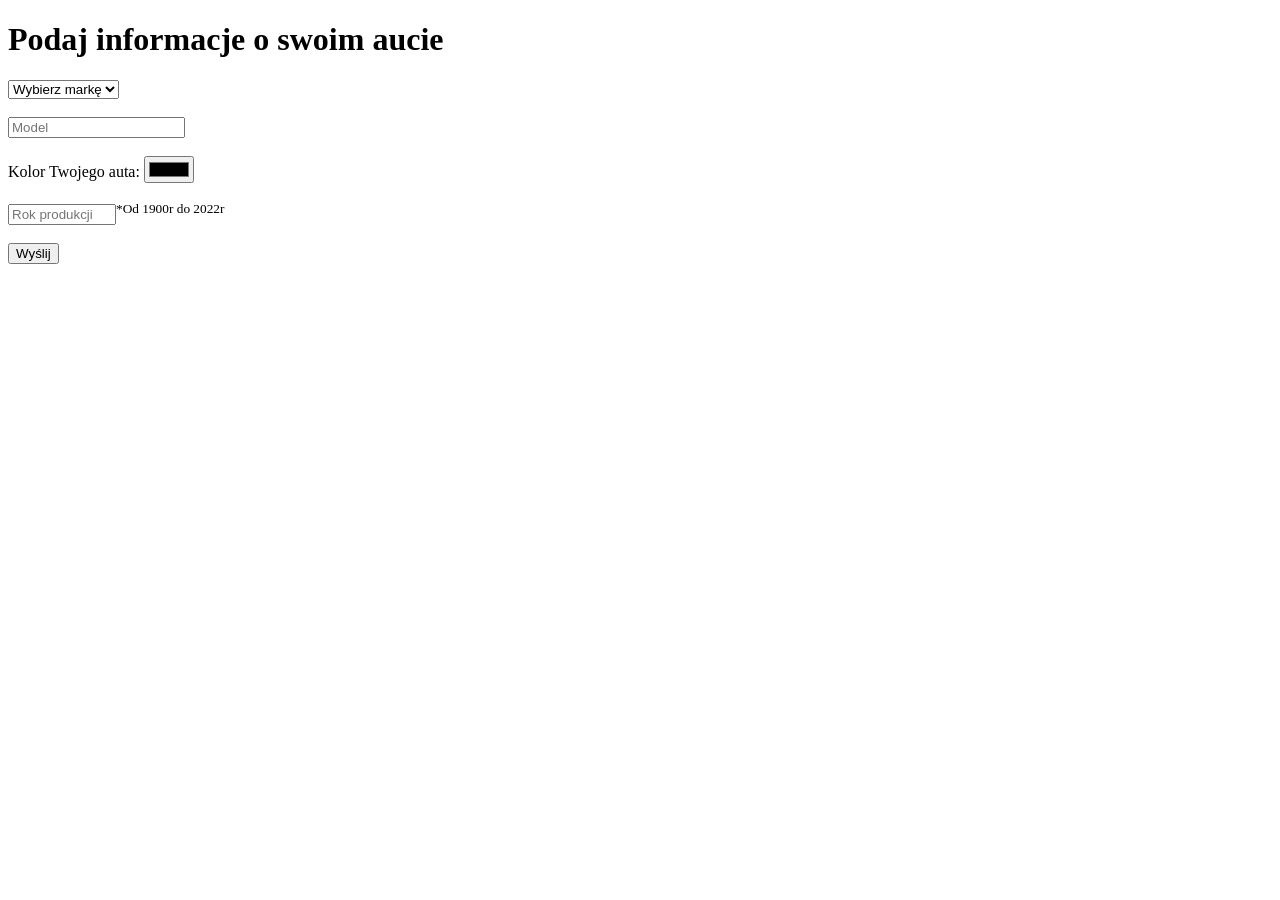
<file: 6_homework/index.html>
<!DOCTYPE html>
<html lang="pl" dir="ltr">
  <head>
    <meta charset="utf-8">
    <title>O Twoim aucie...</title>
  </head>
  <body>
    <h1>Podaj informacje o swoim aucie</h1>
    <form action="form.php" method="post">
      <select name="brand">
        <option value="1">Wybierz markę</option>
        <option value="2">BMW</option>
        <option value="3">Volkswagen</option>
        <option value="4">Toyota</option>
        <option value="5">Subaru</option>
        <option value="6">Alfa Romeo</option>
        <option value="7">Fiat</option>
      </select><br><br>
      <input type="text" name="model" placeholder="Model"/><br><br>
      Kolor Twojego auta: <input type="color" name="color"/><br><br>
      <input style="width: 100px;" type="number" name="yop" min="1900" max="2022" step="1" placeholder="Rok produkcji"/><sup>*Od 1900r do 2022r</sup><br><br>
      <input type="submit" name="button" value="Wyślij">
    </form>
  </body>
</html>
</file>
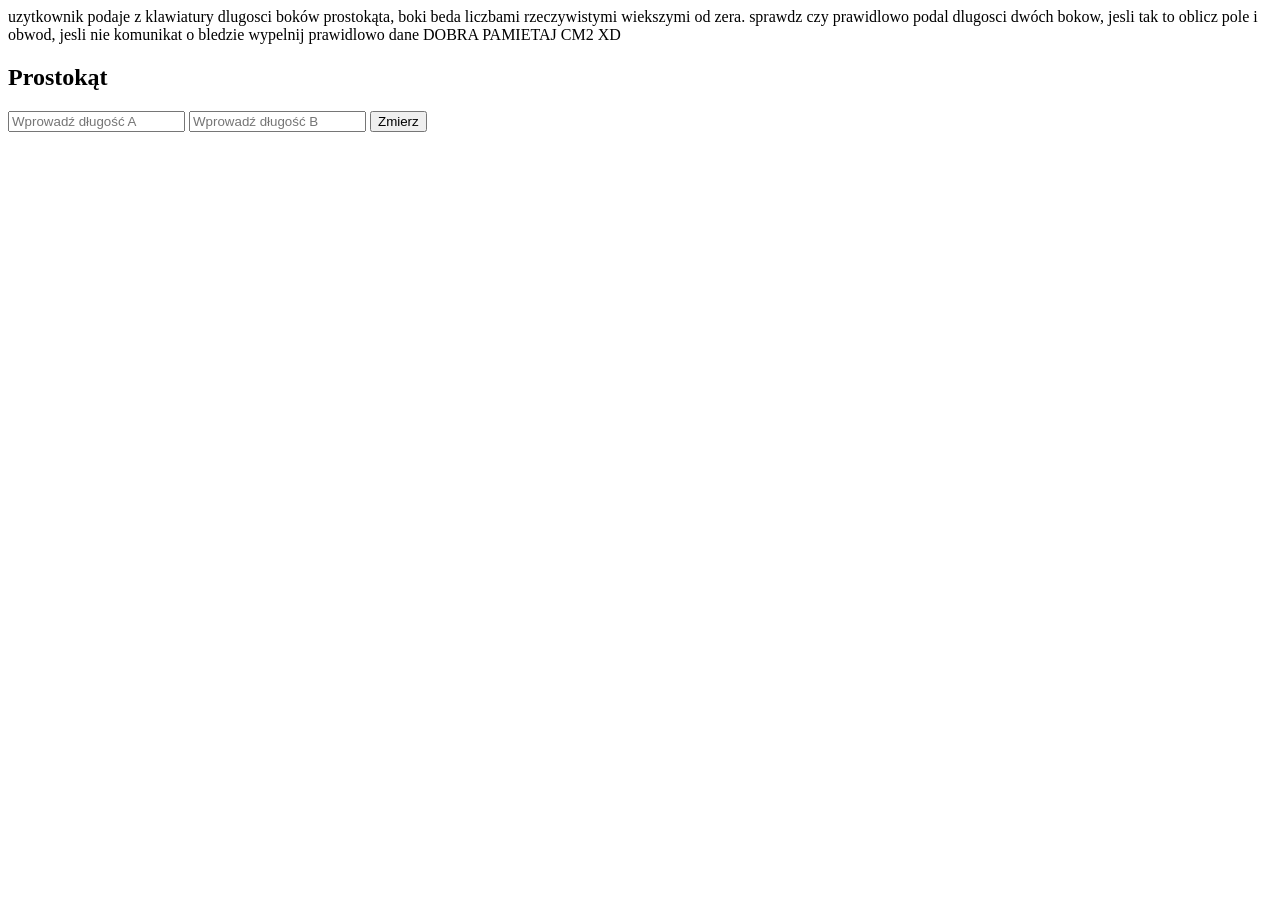
<file: 3_formularze/4_exercise.html>
uzytkownik podaje z klawiatury dlugosci boków prostokąta, boki beda liczbami rzeczywistymi wiekszymi od zera. sprawdz czy prawidlowo podal dlugosci dwóch bokow, jesli tak to oblicz pole i obwod, jesli nie komunikat o bledzie wypelnij prawidlowo dane DOBRA PAMIETAJ CM2 XD
<!DOCTYPE html>
<html lang="pl" dir="ltr">
  <head>
    <meta charset="utf-8">
    <title></title>
  </head>
  <body>
    <H2>Prostokąt</H2>
    <form action="skrypt.php" method="post">
      <input type="text" placeholder="Wprowadź długość A" name="a"/>
      <input type="text" placeholder="Wprowadź długość B" name="b"/>
      <input type="submit" value="Zmierz" name="button"/>
    </form>

  </body>
</html>
</file>
